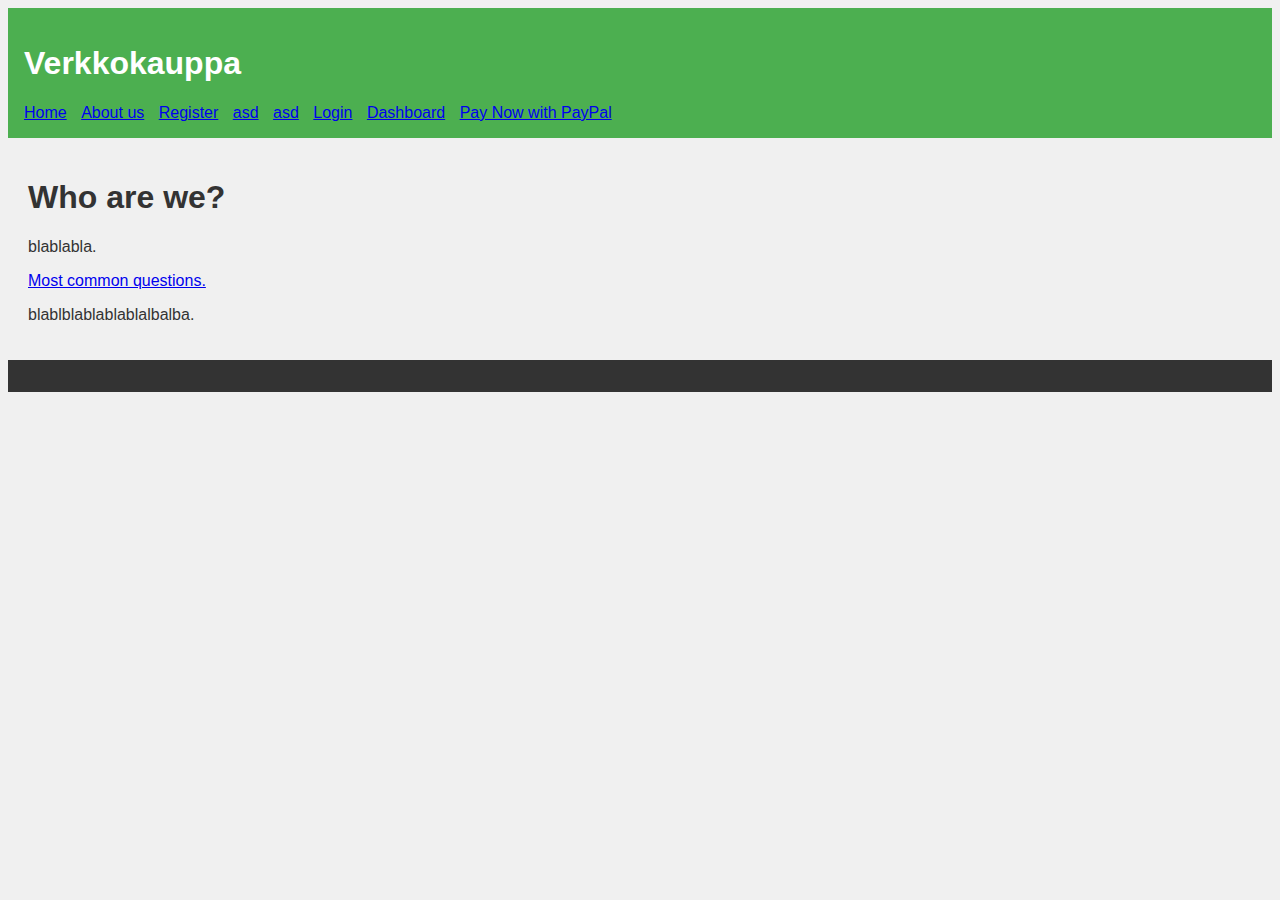
<file: about.html>
<!DOCTYPE html>
<html lang="en">
  <head>
    <meta charset="UTF-8" />
    <meta http-equiv="X-UA-Compatible" content="IE=edge" />
    <meta name="viewport" content="width=device-width, initial-scale=1.0" />
    <title>Verkkokauppa</title>
    <link rel="stylesheet" href="styles.css" />
  </head>

<body>
    <header>
        <h1>Verkkokauppa</h1>
        <nav>
            <ul>
                <li><a href="index.html">Home</a></li>
                <li><a href="about.html">About us</a></li>
                <li><a href="register.html">Register</a></li> <!-- Added register link -->
                <li><a href="#">asd</a></li>
                <li><a href="#">asd</a></li>
                <li><a href="login.html">Login</a></li>
                <li><a href="dashboard.html">Dashboard</a></li>
                <li><a href="https://www.paypal.com/cgi-bin/webscr?cmd=_xclick&business=your-email@example.com&item_name=Product%20Name&amount=25.00&currency_code=USD" target="_blank">
                    Pay Now with PayPal</a>
            </ul>
        </nav>
    </header>

    <main>
        <!-- Your main content goes here -->
        <section class="hero">
            <div class="container">
              <h1>Who are we?</h1>
              <p>
                blablabla.
              </p>
              <a href="https://www.google.com/" class="btn">Most common questions.</a>
            </div>
      
            <p>
              blablblablablablalbalba.
            </p>
          </section>
        
    </main>

    <footer>
        <!-- Your footer content goes here -->
    </footer>
</body>

</html>
</file>
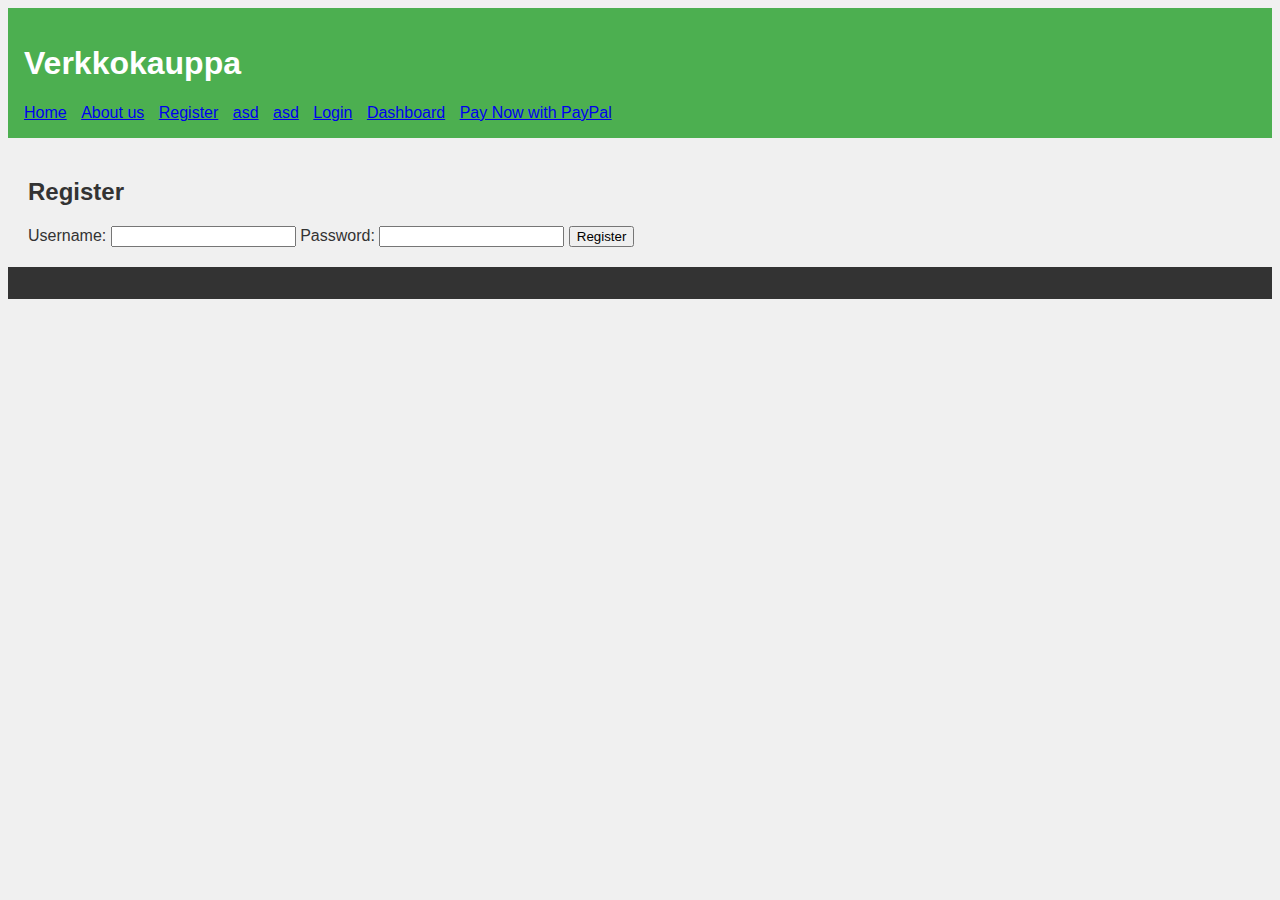
<file: register.html>
<!-- register.html -->
<!DOCTYPE html>
<html lang="en">

<head>
    <meta charset="UTF-8">
    <meta name="viewport" content="width=device-width, initial-scale=1.0">
    <title>Registration</title>
    <link rel="stylesheet" href="styles.css">
</head>

<body>
    <header>
        <h1>Verkkokauppa</h1>
        <nav>
            <ul>
                <li><a href="index.html">Home</a></li>
                <li><a href="about.html">About us</a></li>
                <li><a href="register.html">Register</a></li> <!-- Added register link -->
                <li><a href="#">asd</a></li>
                <li><a href="#">asd</a></li>
                <li><a href="login.html">Login</a></li>
                <li><a href="dashboard.html">Dashboard</a></li>
                <li><a href="https://www.paypal.com/cgi-bin/webscr?cmd=_xclick&business=your-email@example.com&item_name=Product%20Name&amount=25.00&currency_code=USD" target="_blank">
                    Pay Now with PayPal</a>
            </ul>
        </nav>
    </header>

    <main>
        <div class="register-container">
            <h2>Register</h2>
            <form action="register.php" method="post">
                <label for="username">Username:</label>
                <input type="text" id="username" name="username" required>

                <label for="password">Password:</label>
                <input type="password" id="password" name="password" required>

                <button type="submit">Register</button>
            </form>
        </div>
    </main>

    <footer>
        <!-- Your footer content goes here -->
    </footer>
</body>

</html>
</file>
<file: styles.css>
/* styles.css */

body {
    font-family: 'Arial', sans-serif;
    background-color: #f0f0f0;
    color: #333;
}

header {
    background-color: #4CAF50;
    color: white;
    padding: 1em;
}

nav ul {
    list-style: none;
    margin: 0;
    padding: 0;
}

nav li {
    display: inline;
    margin-right: 10px;
}

main {
    padding: 20px;
}

footer {
    background-color: #333;
    color: white;
    padding: 1em;
    text-align: center;
}
</file>
